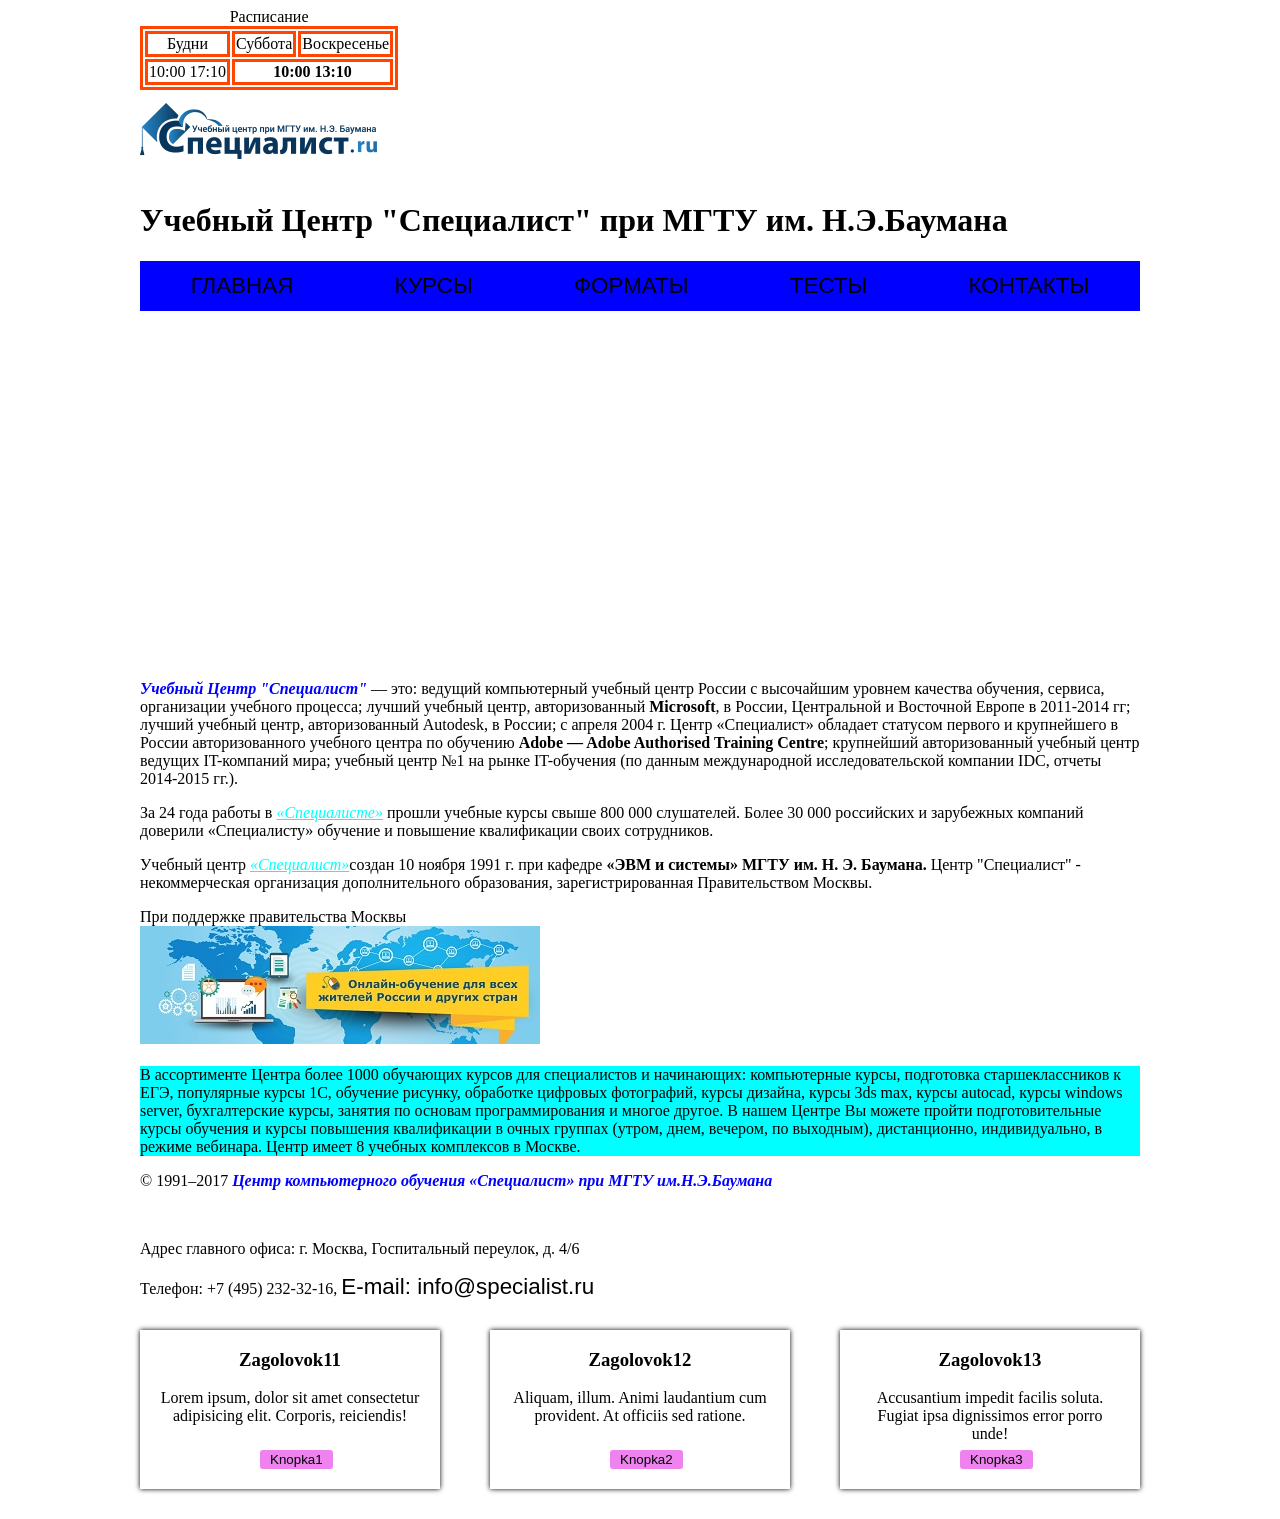
<file: index.html>
<!DOCTYPE html>
<html lang="ru">

<head>
    <meta charset="UTF-8">
    <meta http-equiv="X-UA-Compatible" content="IE=edge">
    <meta name="viewport" content="width=device-width, initial-scale=1.0">
    <meta name="author" content="Stanislav" />
    <meta name="generator" content="Wordpress" />
    <meta name="keywords" content="Lorem" />
    <meta name="description" content="opisaniy stranicy"/>
    <!-- <meta http-equiv="refresh" content="5; url=https://ya.ru"/> -->

    <title>Document</title>
    <link rel="stylesheet" href="css/mystyle.css" </head>
 
<body>
    <div class="wrapper">
        <header>
            <table>
                <caption> Расписание</caption>
                <tr>
                    <td> Будни</a></td>
                    <td> Суббота</td>
                    <td> Воскресенье</td>
                </tr>

                <tr>
                    <td> 10:00 17:10</td>
                    <th colspan="2"> 10:00 13:10 </th>
                    <!-- <td> Ячейка 2-3</td> -->
                </tr>

            </table>
            <figure>
                <a href="/">
                    <img src="/img/logo.gif" alt="Specialist">

                </a>

            </figure>
            <h1>Учебный Центр "Специалист" при МГТУ им. Н.Э.Баумана</h1>
            <nav>
                <ul>
                    <li><a href="/">Главная</a></li>
                    <li><a href="./pages/courses.html">Курсы</a></li>
                    <li><a href="./pages/formats.html">Форматы</a></li>
                    <li><a href="./pages/tests.html">Тесты</a></li>
                    <li><a href="./pages/contacts.html">Контакты</a></li>
                </ul>
            </nav>

            <br>
            <iframe width="560" height="315" src="https://www.youtube.com/embed/a8M5gsbj7Vs"
                title="YouTube video player" frameborder="0"
                allow="accelerometer; autoplay; clipboard-write; encrypted-media; gyroscope; picture-in-picture; web-share"
                allowfullscreen></iframe>
        </header>
        <div class="main">

            <p><strong class="kursiv"> Учебный Центр "Специалист"</strong> — это: ведущий компьютерный учебный центр
                России
                с высочайшим уровнем качества обучения, сервиса, организации учебного процесса; лучший учебный центр,
                авторизованный <strong>Microsoft</strong>, в России, Центральной и Восточной Европе в 2011-2014 гг;
                лучший
                учебный центр, авторизованный Autodesk, в России; с апреля 2004 г. Центр «Специалист» обладает статусом
                первого и крупнейшего в России авторизованного учебного центра по обучению <strong>Adobe — Adobe
                    Authorised
                    Training Centre</strong>; крупнейший авторизованный учебный центр ведущих IT-компаний мира; учебный
                центр №1 на рынке IT-обучения (по данным международной исследовательской компании IDC, отчеты 2014-2015
                гг.). </p>

            <p>За 24 года работы в <em class="podcher">«Специалисте»</em> прошли учебные курсы свыше 800 000 слушателей.
                Более 30 000 российских и зарубежных компаний доверили «Специалисту» обучение и повышение квалификации
                своих
                сотрудников.</p>

            <p>Учебный центр <em class="podcher">«Специалист»</em>создан 10 ноября 1991 г. при кафедре<strong> «ЭВМ и
                    системы» МГТУ им. Н. Э. Баумана.</strong> Центр "Специалист" - некоммерческая организация
                дополнительного образования, зарегистрированная Правительством Москвы.</p>

            <figure>
                <figcaption>При поддержке правительства Москвы</figcaption>
                <a href="https://www.specialist.ru">
                    <img src="/img/banner.jpg" alt="prav" title="prav">
                </a>

            </figure>

            <p id="back">В ассортименте Центра более 1000 обучающих курсов для специалистов и начинающих: компьютерные
                курсы, подготовка старшеклассников к ЕГЭ, популярные курсы 1С, обучение рисунку, обработке цифровых
                фотографий, курсы дизайна, курсы 3ds max, курсы autocad, курсы windows server, бухгалтерские курсы,
                занятия
                по основам программирования и многое другое. В нашем Центре Вы можете пройти подготовительные курсы
                обучения
                и курсы повышения квалификации в очных группах (утром, днем, вечером, по выходным), дистанционно,
                индивидуально, в режиме вебинара. Центр имеет 8 учебных комплексов в Москве.</p>
        </div>
        <footer>
            <p> &copy; 1991–2017 <em class="kursiv"><b>Центр компьютерного обучения «Специалист» при МГТУ
                        им.Н.Э.Баумана</b></em> </p><br>
            <p>Адрес главного офиса: г. Москва, Госпитальный переулок, д. 4/6</p>
            Телефон: +7 (495) 232-32-16, <a href="mailto:info@specialist.ru">E-mail: info@specialist.ru</a>
            <!-- .cols>.col$*3 -->
            <!-- .cols>col$*3>h3{Zagolovok1}+(p>lorem10)+button>{Knopka$}        <!-- <div class="cols"> -->
            <div class="cols">
                <div class="col">
                    <h3>Zagolovok11</h3>
                    <p>Lorem ipsum, dolor sit amet consectetur adipisicing elit. Corporis, reiciendis!</p>
                    <button>Knopka1</button>
                </div>
                <div class="col">
                    <h3>Zagolovok12</h3>
                    <p>Aliquam, illum. Animi laudantium cum provident. At officiis sed ratione.</p>
                    <button>Knopka2</button>
                </div>
                <div class="col">
                    <h3>Zagolovok13</h3>
                    <p>Accusantium impedit facilis soluta. Fugiat ipsa dignissimos error porro unde!</p>
                    <button>Knopka3</button>
                </div>
            </div>
        </footer>
    </div>
</body>

</html>
</file>
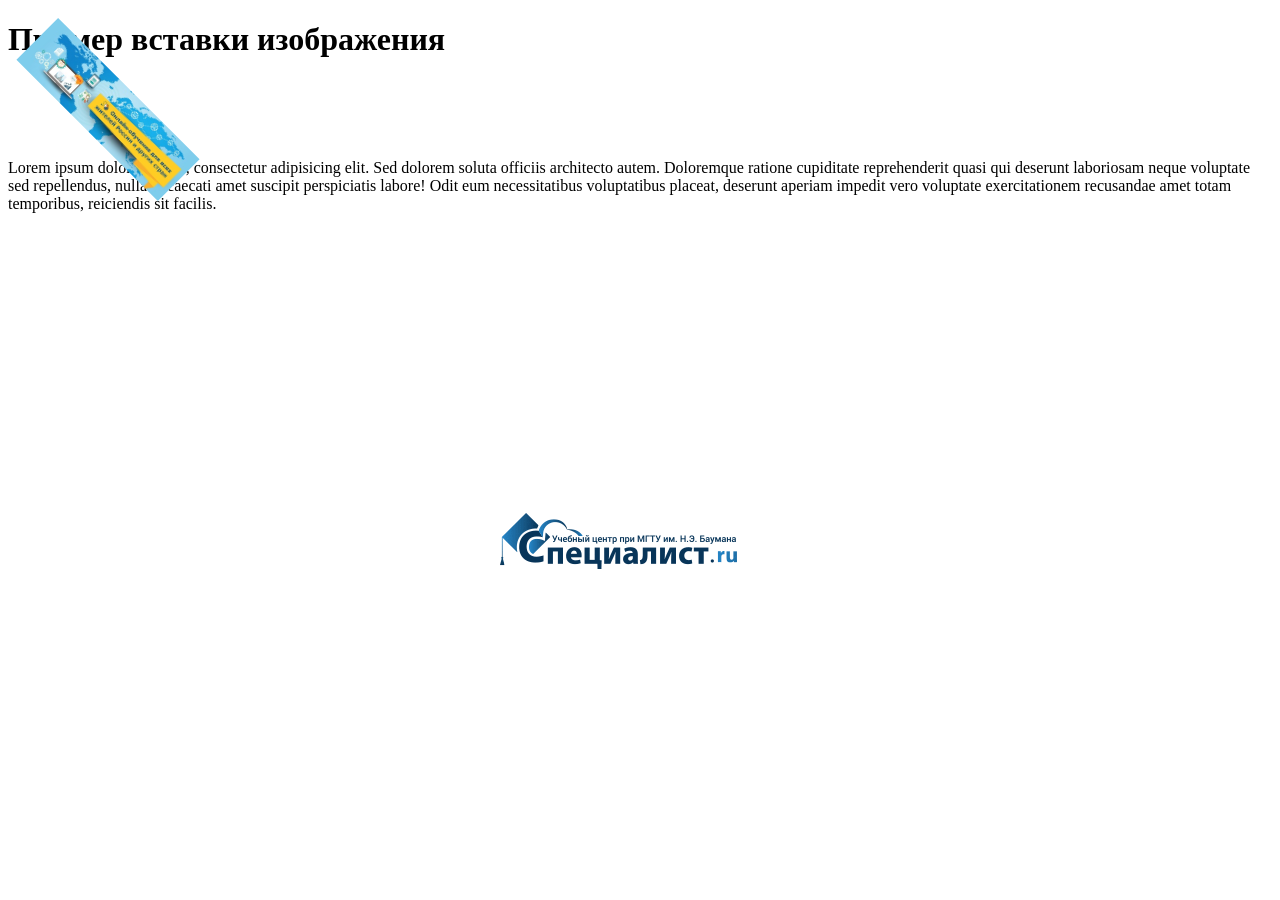
<file: example/module5/index.html>
<!DOCTYPE html>
<html lang="ru">
<head>
  <meta charset="UTF-8" />
  <title>Страница 1</title>
  <style>
  .pic{
    transform: rotate(45deg);
  }
  html{
    background-image: url(/img/logo.gif);
    background-repeat: no-repeat;
    background-position: 500px 500px;
  }
  </style>
</head>
<body>
  <h1 class="center">Пример вставки изображения</h1>
  <a href="http://ya.ru"> 
  <img src="/img/banner.jpg" alt="kortinka1" title="logo" width="200" class="pic">
</a>
  <p>Lorem ipsum dolor sit amet, consectetur adipisicing elit. Sed dolorem soluta officiis architecto  autem. Doloremque ratione cupiditate reprehenderit quasi qui deserunt laboriosam neque voluptate sed repellendus, nulla obcaecati amet suscipit perspiciatis labore! Odit eum necessitatibus voluptatibus placeat, deserunt aperiam impedit vero voluptate exercitationem recusandae amet totam temporibus, reiciendis sit facilis.</p>
  
  
</body>
</html>
</file>
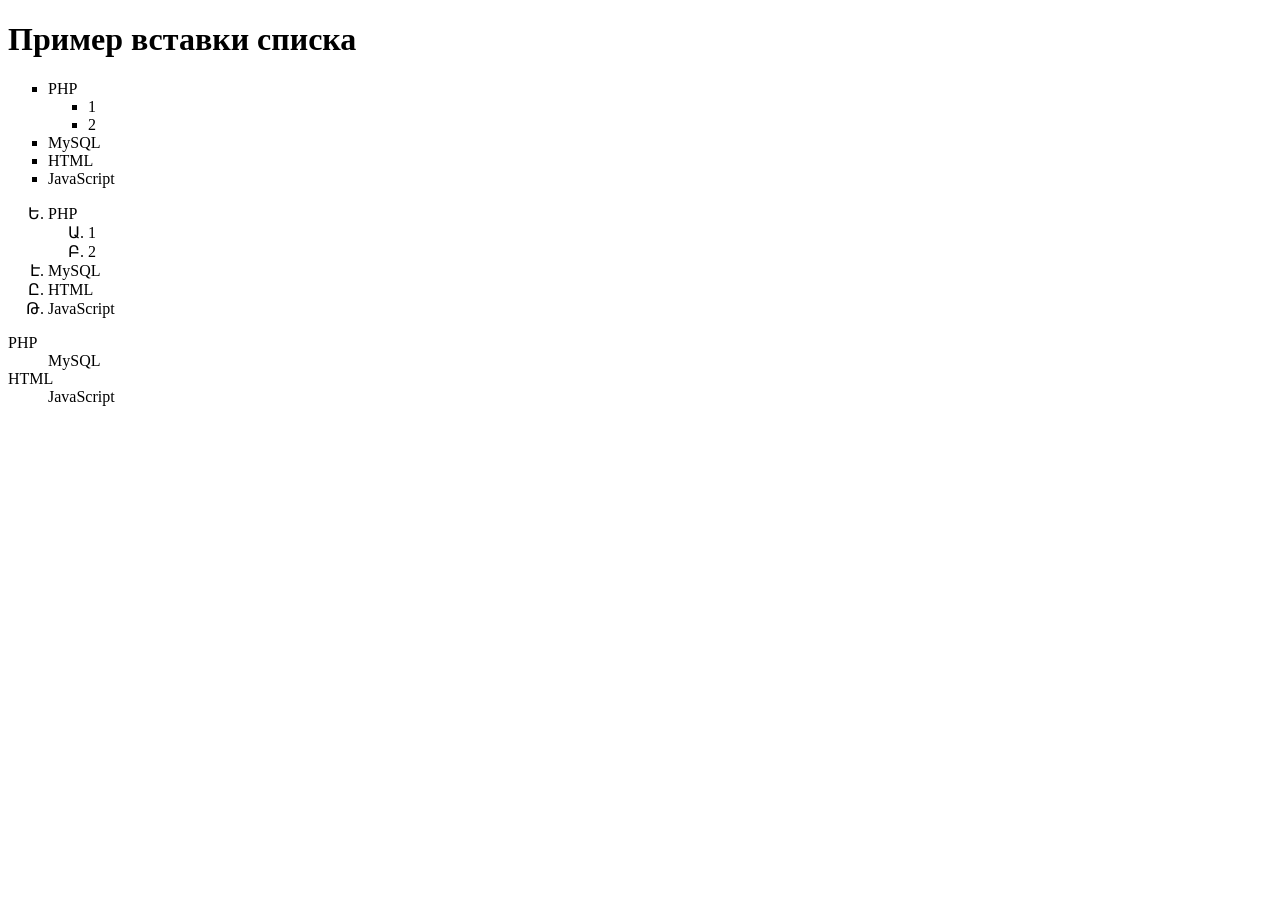
<file: example/module6/index.html>
<!DOCTYPE html>
<html lang="ru">

<head>
  <meta charset="UTF-8" />
  <title>Страница 1</title>
  <style>
ul{
  list-style-type: square;
  /* list-style-image: url("/img/logo.gif"); */
  /* list-style-type: decimal-leading-zero; */
}
ol{
  /* list-style-type: upper-roman;   */
  list-style-type: armenian;
}
  </style>
</head>

<body>
  <h1 class="center">Пример вставки списка</h1>
  <ul>
    <li>PHP
      <ul>
        <li>
          1
        </li>
        <li>
          2
        </li>
      </ul>
    </li>
    <li>MySQL</li>
    <li>HTML</li>
    <li>JavaScript</li>
  </ul>
  <ol start="5">
    <li>PHP
      <ol>
        <li>
          1
        </li>
        <li>
          2
        </li>
      </ol>
    </li>
    <li value="7">MySQL</li>
    <li>HTML</li>
    <li>JavaScript</li>
  </ol>

  <dl>
    <dt>PHP
    </dt>
    <dd>MySQL</dd>
    <dt>HTML</dt>
    <dd>JavaScript</dd>
  </dl>

</body>

</html>
</file>
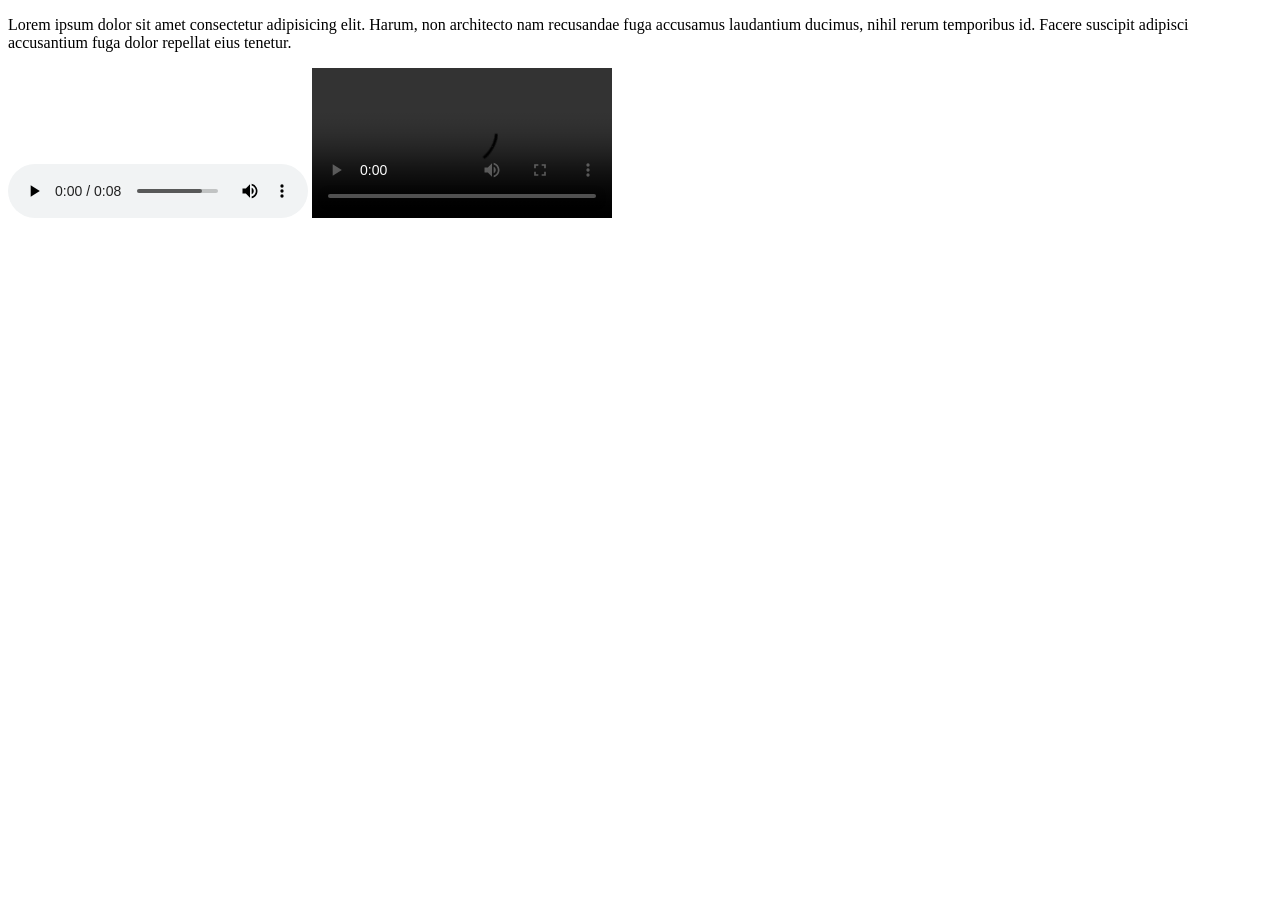
<file: cursor.html>
<!DOCTYPE html>
<html lang="en">
<head>
    <meta charset="UTF-8">
    <meta http-equiv="X-UA-Compatible" content="IE=edge">
    <meta name="viewport" content="width=, initial-scale=1.0">
    <title>Document</title>
    <style>
        p{
            cursor: crosshair;
        }
    </style>
</head>
<body>
    <p>Lorem ipsum dolor sit amet consectetur adipisicing elit. Harum, non architecto nam recusandae fuga accusamus laudantium ducimus, nihil rerum temporibus id. Facere suscipit adipisci accusantium fuga dolor repellat eius tenetur.</p>
    <audio src="1.wav" controls></audio>
    <video src="" controls></video>
</body>
</html>
</file>
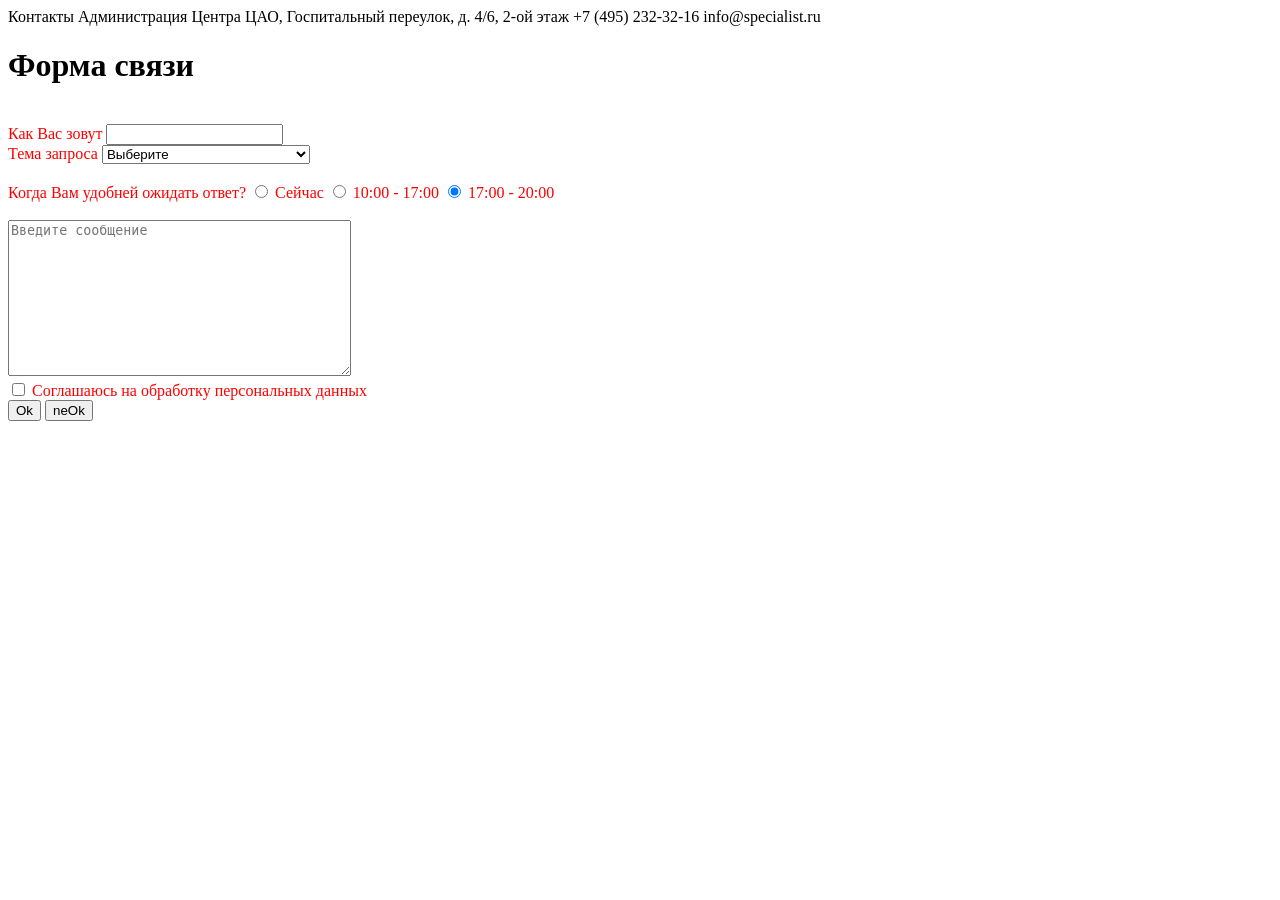
<file: pages/contacts.html>
<!DOCTYPE html>
<html lang="ru">

<head>
  <meta charset="UTF-8" />
  <title>Контакты</title>
  <style>
    form>div>label{
      color: red;
    }
  </style>
</head>

<body>
  Контакты

  Администрация Центра
  ЦАО, Госпитальный переулок, д. 4/6, 2-ой этаж
  +7 (495) 232-32-16
  info@specialist.ru
  <h1>
    Форма связи
  </h1>
  <br>
  <!-- начало формы -->
  <form method="get">
    <div class="row">
      <label>Как Вас зовут</label>
      <input type="text" name="firstname" required>
    </div>
    <!-- однострочное текстовое поле -->
<div class="row">
    <label>Тема запроса</label>
     <select name="thema_param">
      <option selected disabled>Выберите</option>
      <option value="1">Запись на курсы></option>
      <option value="2">Предложения по улучшению></option>
      <option value="3">Вопросы по оплате</option>
    </select>
</div>
    <br>
    <!-- элемент выбора select -->
    <div class="row">
    <label>Когда Вам удобней ожидать ответ?</label>
    <input type="radio" name="time_param" id="now">
    <label for="now">Сейчас</label>
    
    <input type="radio" name="time_param" id="now1">
    <label for="now1">10:00 - 17:00</label>
    <input type="radio" name="time_param" checked id="now2">
    <label for="now2">17:00 - 20:00</label>
    </div>
    <br>
    <!-- радио-кнопки -->
    <div class="row">
    <textarea name="otziv_param" rows="10" cols="40" placeholder="Введите сообщение" required></textarea><br>
  </div>
    <!-- многострочное текстовое поле -->
    <div class="row">
    <!-- элемент checkbox -->
    <input type="checkbox" name="sogl_param"><label> Соглашаюсь на обработку персональных данных</label>
  </div>
    <!-- кнопка Отправить -->
  <div class="row">
    <input type="submit" value="Ok">
    <!-- кнопка Очистить -->
    <input type="reset" value="neOk">
    <!-- завершение формы -->
  </div>
  </form>
</body>

</html>
</file>
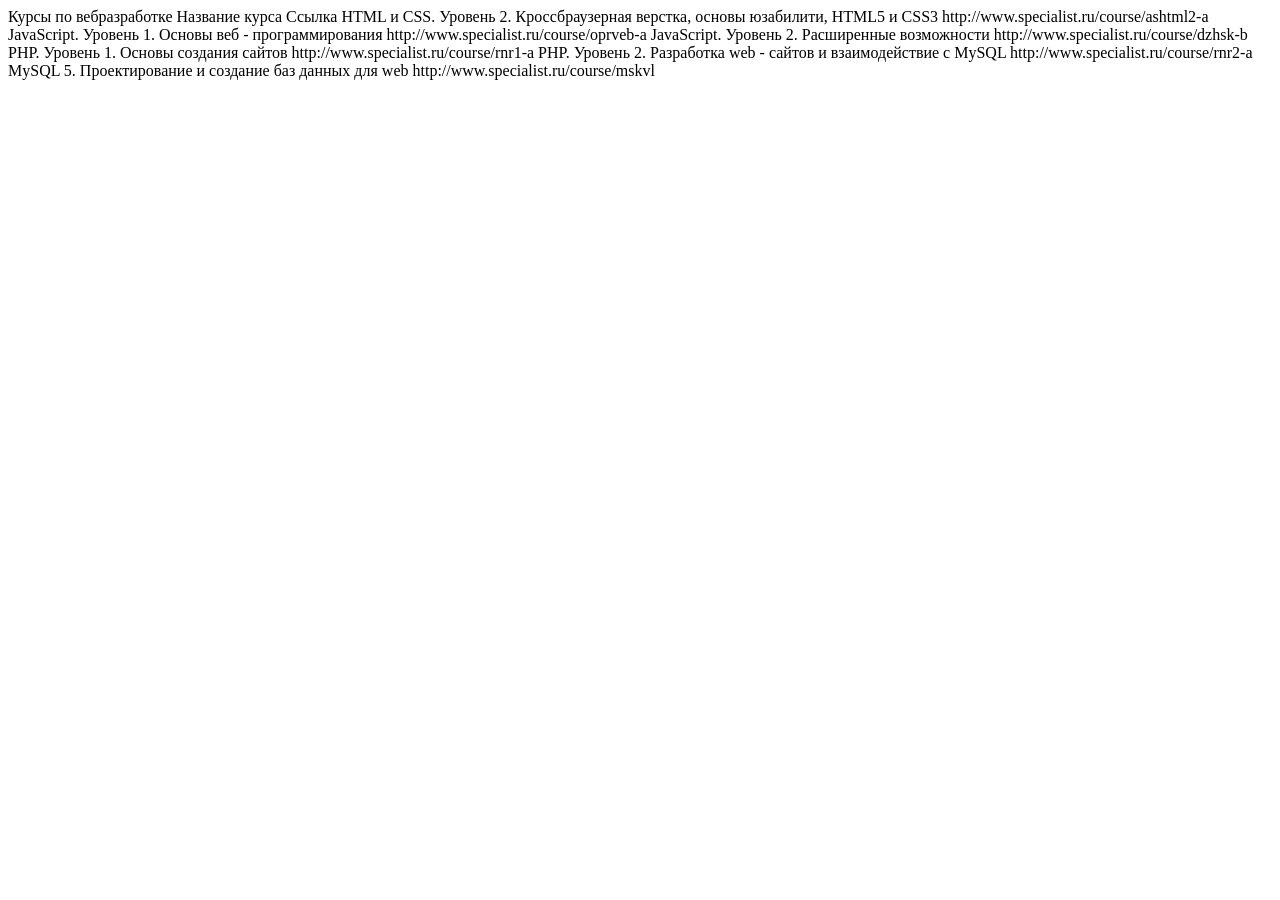
<file: pages/courses.html>
<!DOCTYPE html>
<html lang="ru">
<head>
  <meta charset="UTF-8" />
  <title>Курсы по вебразработке</title>
</head>
<body>
Курсы по вебразработке

Название курса
Ссылка

HTML и CSS. Уровень 2. Кроссбраузерная верстка, основы юзабилити, HTML5 и CSS3 http://www.specialist.ru/course/ashtml2-a


JavaScript. Уровень 1. Основы веб - программирования  http://www.specialist.ru/course/oprveb-a

JavaScript. Уровень 2. Расширенные возможности http://www.specialist.ru/course/dzhsk-b


PHP. Уровень 1. Основы создания сайтов http://www.specialist.ru/course/rnr1-a

PHP. Уровень 2. Разработка web - сайтов и взаимодействие с MySQL http://www.specialist.ru/course/rnr2-a

MySQL 5. Проектирование и создание баз данных для web http://www.specialist.ru/course/mskvl


</body>
</html>
</file>
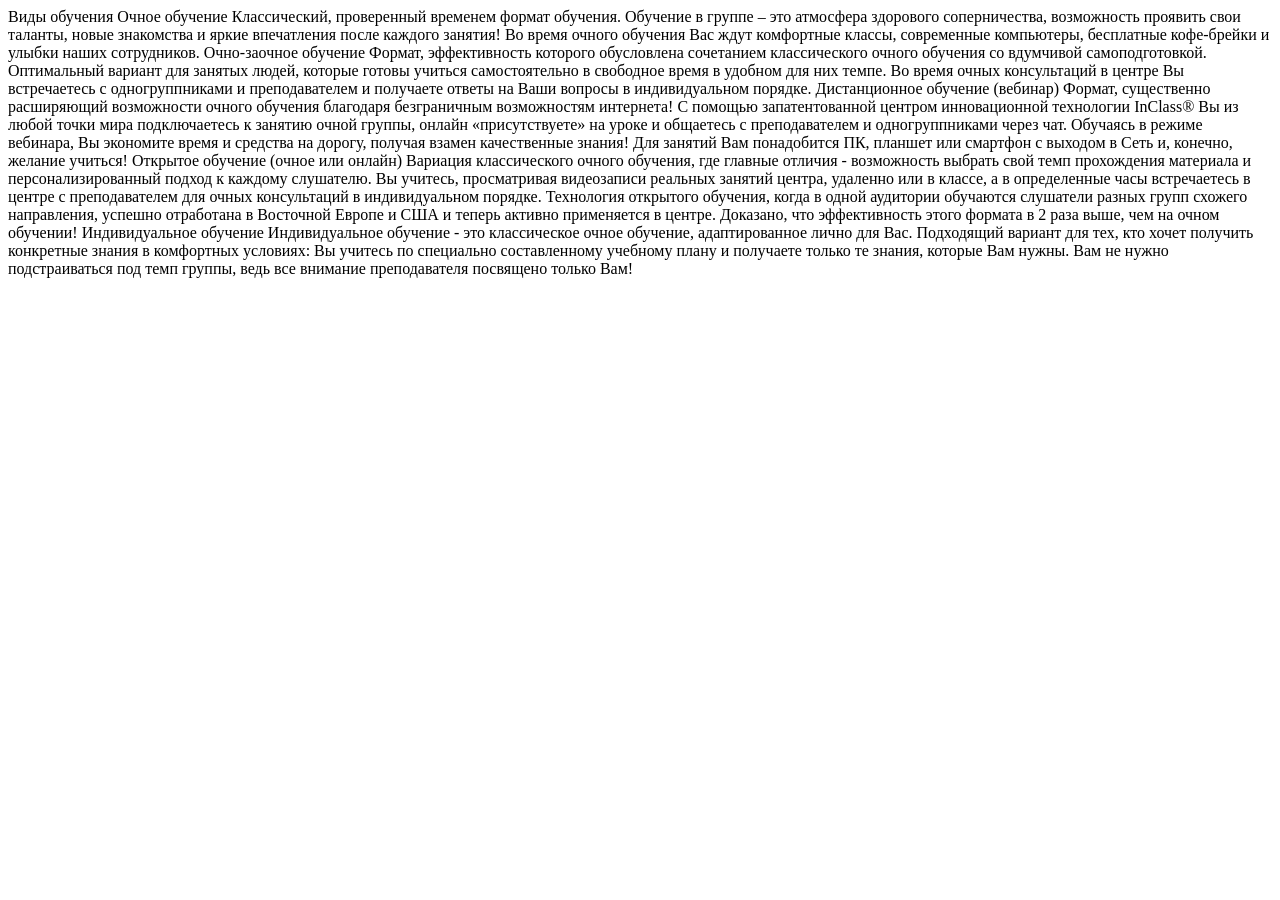
<file: pages/formats.html>
<!DOCTYPE html>
<html lang="ru">
<head>
  <meta charset="UTF-8" />
  <title>Виды обучения</title>
</head>
<body>
Виды обучения

Очное обучение

Классический, проверенный временем формат обучения. Обучение в группе – это атмосфера здорового соперничества, возможность проявить свои таланты, новые знакомства и яркие впечатления после каждого занятия! Во время очного обучения Вас ждут комфортные классы, современные компьютеры, бесплатные кофе-брейки и улыбки наших сотрудников. 

Очно-заочное обучение

Формат, эффективность которого обусловлена сочетанием классического очного обучения со вдумчивой самоподготовкой. Оптимальный вариант для занятых людей, которые готовы учиться самостоятельно в свободное время в удобном для них темпе. Во время очных консультаций в центре Вы встречаетесь с одногруппниками и преподавателем и получаете ответы на Ваши вопросы в индивидуальном порядке.


Дистанционное обучение (вебинар)

Формат, существенно расширяющий возможности очного обучения благодаря безграничным возможностям интернета! С помощью запатентованной центром инновационной технологии InClass® Вы из любой точки мира подключаетесь к занятию очной группы, онлайн «присутствуете» на уроке и общаетесь с преподавателем и одногруппниками через чат. Обучаясь в режиме вебинара, Вы экономите время и средства на дорогу, получая взамен качественные знания! Для занятий Вам понадобится ПК, планшет или смартфон с выходом в Сеть и, конечно, желание учиться!

Открытое обучение (очное или онлайн)

Вариация классического очного обучения, где главные отличия - возможность выбрать свой темп прохождения материала и персонализированный подход к каждому слушателю. Вы учитесь, просматривая видеозаписи реальных занятий центра, удаленно или в классе, а в определенные часы встречаетесь в центре с преподавателем для очных консультаций в индивидуальном порядке. Технология открытого обучения, когда в одной аудитории обучаются слушатели разных групп схожего направления, успешно отработана в Восточной Европе и США и теперь активно применяется в центре. Доказано, что эффективность этого формата в 2 раза выше, чем на очном обучении!

Индивидуальное обучение

Индивидуальное обучение - это классическое очное обучение, адаптированное лично для Вас. Подходящий вариант для тех, кто хочет получить конкретные знания в комфортных условиях: Вы учитесь по специально составленному учебному плану и получаете только те знания, которые Вам нужны. Вам не нужно подстраиваться под темп группы, ведь все внимание преподавателя посвящено только Вам!
</body>
</html>
</file>
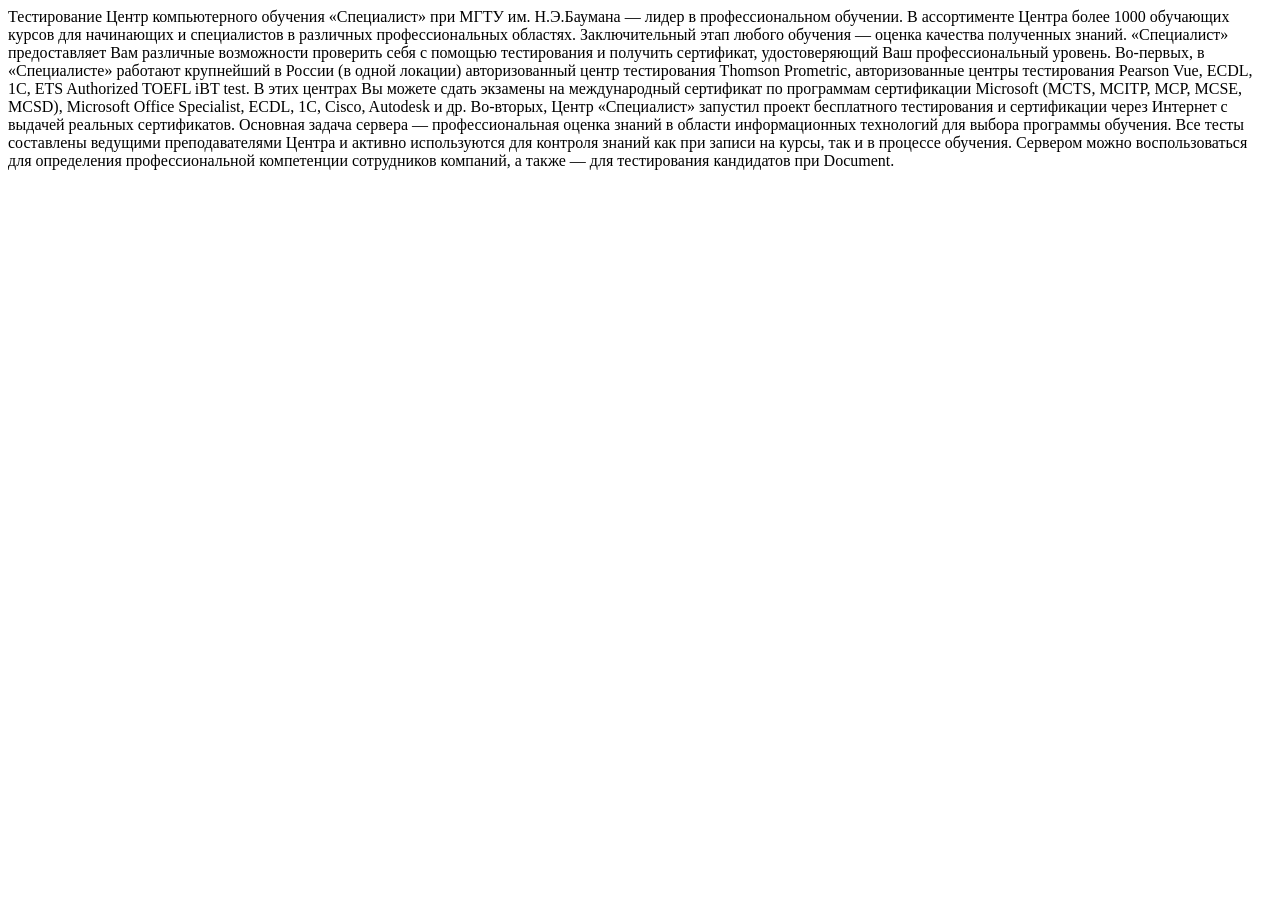
<file: pages/tests.html>
<!DOCTYPE html>
<html lang="ru">
<head>
  <meta charset="UTF-8" />
  <title>Тестирование</title>
</head>
<body>
Тестирование

Центр компьютерного обучения «Специалист» при МГТУ им. Н.Э.Баумана — лидер в профессиональном обучении. В ассортименте Центра более 1000 обучающих курсов для начинающих и специалистов в различных профессиональных областях. Заключительный этап любого обучения — оценка качества полученных знаний.

«Специалист» предоставляет Вам различные возможности проверить себя с помощью тестирования и получить сертификат, удостоверяющий Ваш профессиональный уровень.

Во-первых, в «Специалисте» работают крупнейший в России (в одной локации) авторизованный центр тестирования Thomson Prometric, авторизованные центры тестирования Pearson Vue, ECDL, 1С, ETS Authorized TOEFL iBT test. В этих центрах Вы можете сдать экзамены на международный сертификат по программам сертификации Microsoft (MCTS, MCITP, MCP, MCSE, MCSD), Microsoft Office Specialist, ECDL, 1C, Cisco, Autodesk и др.

Во-вторых, Центр «Специалист» запустил проект бесплатного тестирования и сертификации через Интернет с выдачей реальных сертификатов. Основная задача сервера — профессиональная оценка знаний в области информационных технологий для выбора программы обучения. Все тесты составлены ведущими преподавателями Центра и активно используются для контроля знаний как при записи на курсы, так и в процессе обучения. Сервером можно воспользоваться для определения профессиональной компетенции сотрудников компаний, а также — для тестирования кандидатов при Document.  
</body>
</html>
</file>
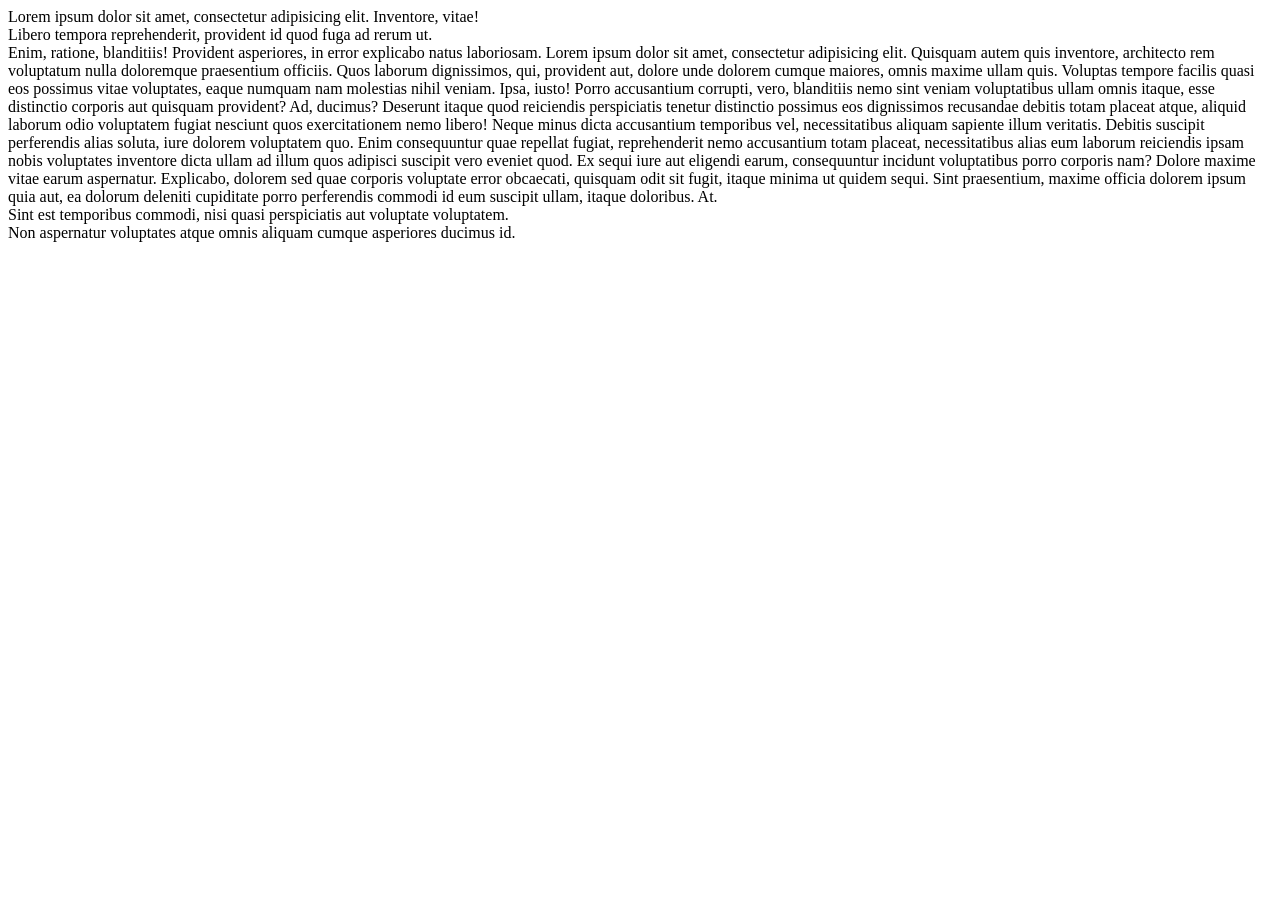
<file: example/module10/maket.html>
<!DOCTYPE html>
<html lang="ru">
<head>
  <meta charset="UTF-8" />
  <title>Макетирование страницы</title>
  <style>
  
  </style>
</head>
<body>

<!--<div class="container">-->

	<div>Lorem ipsum dolor sit amet, consectetur adipisicing elit. Inventore, vitae!</div>
	
	<div>Libero tempora reprehenderit, provident id quod fuga ad rerum ut.</div>
	
	<div>Enim, ratione, blanditiis! Provident asperiores, in error explicabo natus laboriosam. Lorem ipsum dolor sit amet, consectetur adipisicing elit. Quisquam autem quis inventore, architecto rem voluptatum nulla doloremque praesentium officiis. Quos laborum dignissimos, qui, provident aut, dolore unde dolorem cumque maiores, omnis maxime ullam quis. Voluptas tempore facilis quasi eos possimus vitae voluptates, eaque numquam nam molestias nihil veniam. Ipsa, iusto! Porro accusantium corrupti, vero, blanditiis nemo sint veniam voluptatibus ullam omnis itaque, esse distinctio corporis aut quisquam provident? Ad, ducimus? Deserunt itaque quod reiciendis perspiciatis tenetur distinctio possimus eos dignissimos recusandae debitis totam placeat atque, aliquid laborum odio voluptatem fugiat nesciunt quos exercitationem nemo libero! Neque minus dicta accusantium temporibus vel, necessitatibus aliquam sapiente illum veritatis. Debitis suscipit perferendis alias soluta, iure dolorem voluptatem quo. Enim consequuntur quae repellat fugiat, reprehenderit nemo accusantium totam placeat, necessitatibus alias eum laborum reiciendis ipsam nobis voluptates inventore dicta ullam ad illum quos adipisci suscipit vero eveniet quod. Ex sequi iure aut eligendi earum, consequuntur incidunt voluptatibus porro corporis nam? Dolore maxime vitae earum aspernatur. Explicabo, dolorem sed quae corporis voluptate error obcaecati, quisquam odit sit fugit, itaque minima ut quidem sequi. Sint praesentium, maxime officia dolorem ipsum quia aut, ea dolorum deleniti cupiditate porro perferendis commodi id eum suscipit ullam, itaque doloribus. At.</div>
	
	<div>Sint est temporibus commodi, nisi quasi perspiciatis aut voluptate voluptatem.</div>
	
	<div>Non aspernatur voluptates atque omnis aliquam cumque asperiores ducimus id.</div>
	
<!--</div>-->

</body>
</html>
</file>
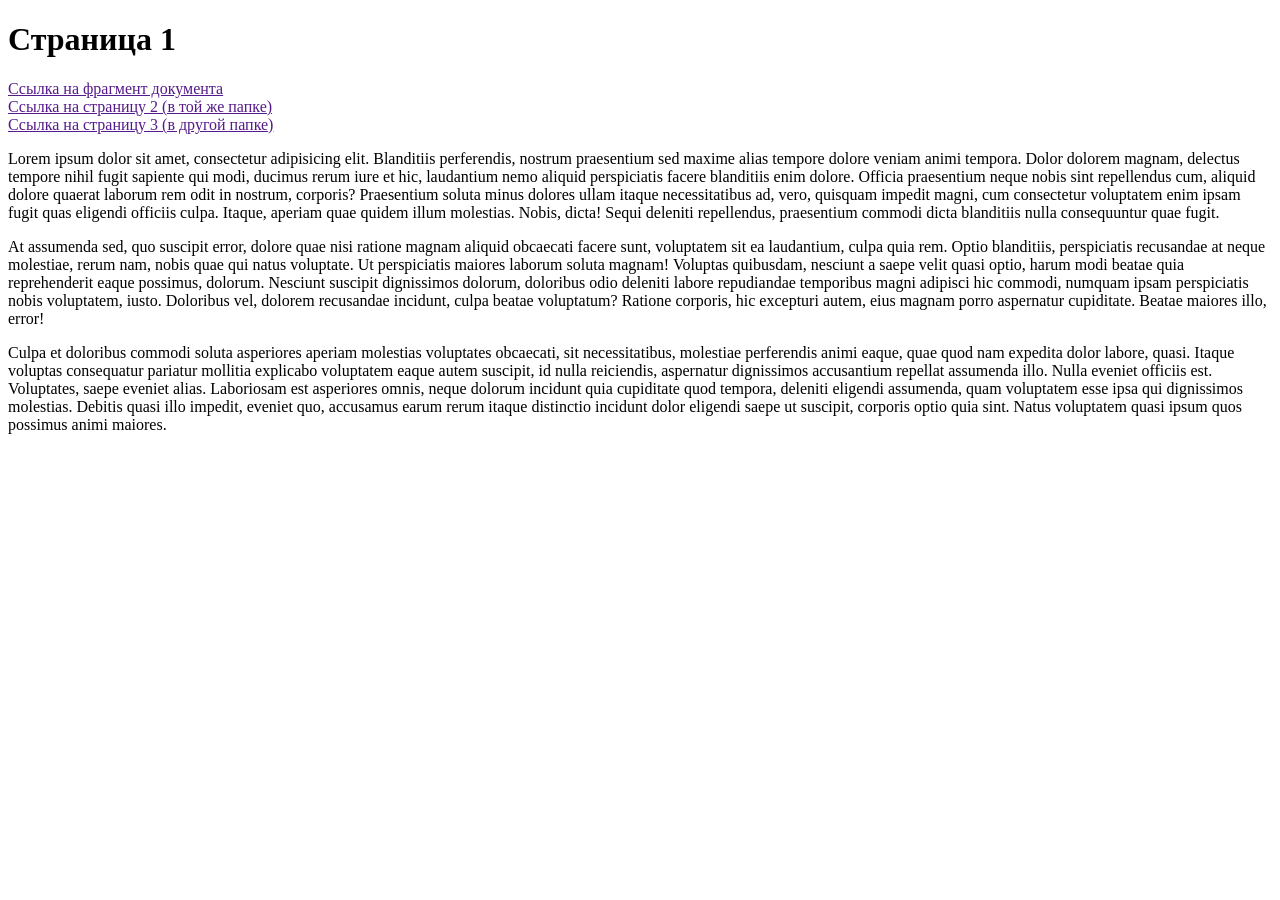
<file: example/module3/page1.html>
<!DOCTYPE html>
<html lang="ru">
<head>
  <meta charset="UTF-8" />
  <title>Страница 1</title>
</head>
<body>
  <h1>Страница 1</h1>
  <a href="">Ссылка на фрагмент документа</a><br>
  <a href="">Ссылка на страницу 2 (в той же папке)</a><br>
  <a href="">Ссылка на страницу 3 (в другой папке)</a><br>
  <p>Lorem ipsum dolor sit amet, consectetur adipisicing elit. Blanditiis perferendis, nostrum praesentium sed maxime alias tempore dolore veniam animi tempora. Dolor dolorem magnam, delectus tempore nihil fugit sapiente qui modi, ducimus rerum iure et hic, laudantium nemo aliquid perspiciatis facere blanditiis enim dolore. Officia praesentium neque nobis sint repellendus cum, aliquid dolore quaerat laborum rem odit in nostrum, corporis? Praesentium soluta minus dolores ullam itaque necessitatibus ad, vero, quisquam impedit magni, cum consectetur voluptatem enim ipsam fugit quas eligendi officiis culpa. Itaque, aperiam quae quidem illum molestias. Nobis, dicta! Sequi deleniti repellendus, praesentium commodi dicta blanditiis nulla consequuntur quae fugit.</p>
  <p>At assumenda sed, quo suscipit error, dolore quae nisi ratione magnam aliquid obcaecati facere sunt, voluptatem sit ea laudantium, culpa quia rem. Optio blanditiis, perspiciatis recusandae at neque molestiae, rerum nam, nobis quae qui natus voluptate. Ut perspiciatis maiores laborum soluta magnam! Voluptas quibusdam, nesciunt a saepe velit quasi optio, harum modi beatae quia reprehenderit eaque possimus, dolorum. Nesciunt suscipit dignissimos dolorum, doloribus odio deleniti labore repudiandae temporibus magni adipisci hic commodi, numquam ipsam perspiciatis nobis voluptatem, iusto. Doloribus vel, dolorem recusandae incidunt, culpa beatae voluptatum? Ratione corporis, hic excepturi autem, eius magnam porro aspernatur cupiditate. Beatae maiores illo, error!</p>
  <p>Culpa et doloribus commodi soluta asperiores aperiam molestias voluptates obcaecati, sit necessitatibus, molestiae perferendis animi eaque, quae quod nam expedita dolor labore, quasi. Itaque voluptas consequatur pariatur mollitia explicabo voluptatem eaque autem suscipit, id nulla reiciendis, aspernatur dignissimos accusantium repellat assumenda illo. Nulla eveniet officiis est. Voluptates, saepe eveniet alias. Laboriosam est asperiores omnis, neque dolorum incidunt quia cupiditate quod tempora, deleniti eligendi assumenda, quam voluptatem esse ipsa qui dignissimos molestias. Debitis quasi illo impedit, eveniet quo, accusamus earum rerum itaque distinctio incidunt dolor eligendi saepe ut suscipit, corporis optio quia sint. Natus voluptatem quasi ipsum quos possimus animi maiores.</p>
</body>
</html>
</file>
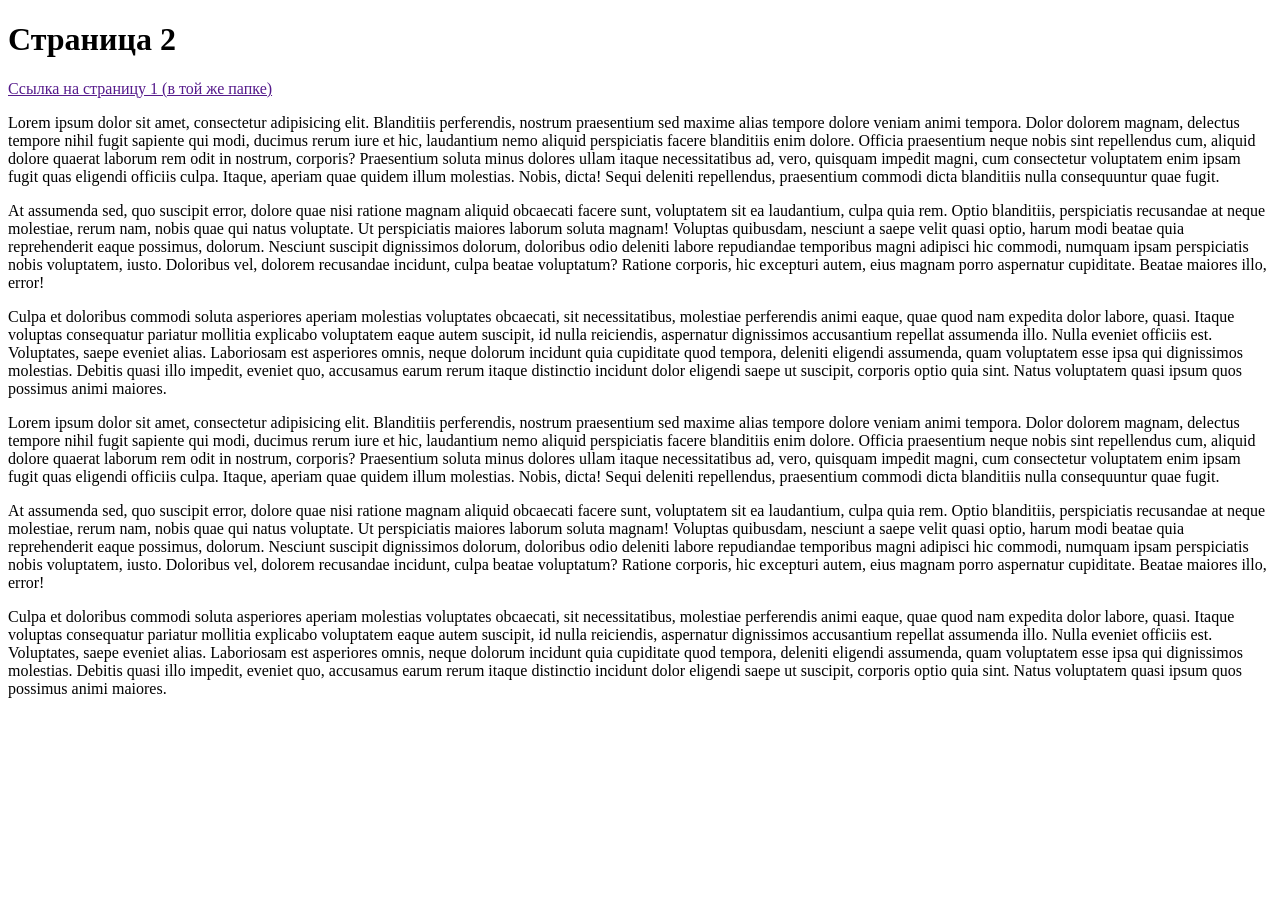
<file: example/module3/page2.html>
<!DOCTYPE html>
<html lang="ru">
<head>
  <meta charset="UTF-8" />
  <title>Страница 2</title>
</head>
<body>
  <h1>Страница 2</h1>
  <a href="">Ссылка на страницу 1 (в той же папке)</a><br>
  <p>Lorem ipsum dolor sit amet, consectetur adipisicing elit. Blanditiis perferendis, nostrum praesentium sed maxime alias tempore dolore veniam animi tempora. Dolor dolorem magnam, delectus tempore nihil fugit sapiente qui modi, ducimus rerum iure et hic, laudantium nemo aliquid perspiciatis facere blanditiis enim dolore. Officia praesentium neque nobis sint repellendus cum, aliquid dolore quaerat laborum rem odit in nostrum, corporis? Praesentium soluta minus dolores ullam itaque necessitatibus ad, vero, quisquam impedit magni, cum consectetur voluptatem enim ipsam fugit quas eligendi officiis culpa. Itaque, aperiam quae quidem illum molestias. Nobis, dicta! Sequi deleniti repellendus, praesentium commodi dicta blanditiis nulla consequuntur quae fugit.</p>
  <p>At assumenda sed, quo suscipit error, dolore quae nisi ratione magnam aliquid obcaecati facere sunt, voluptatem sit ea laudantium, culpa quia rem. Optio blanditiis, perspiciatis recusandae at neque molestiae, rerum nam, nobis quae qui natus voluptate. Ut perspiciatis maiores laborum soluta magnam! Voluptas quibusdam, nesciunt a saepe velit quasi optio, harum modi beatae quia reprehenderit eaque possimus, dolorum. Nesciunt suscipit dignissimos dolorum, doloribus odio deleniti labore repudiandae temporibus magni adipisci hic commodi, numquam ipsam perspiciatis nobis voluptatem, iusto. Doloribus vel, dolorem recusandae incidunt, culpa beatae voluptatum? Ratione corporis, hic excepturi autem, eius magnam porro aspernatur cupiditate. Beatae maiores illo, error!</p>
  <p>Culpa et doloribus commodi soluta asperiores aperiam molestias voluptates obcaecati, sit necessitatibus, molestiae perferendis animi eaque, quae quod nam expedita dolor labore, quasi. Itaque voluptas consequatur pariatur mollitia explicabo voluptatem eaque autem suscipit, id nulla reiciendis, aspernatur dignissimos accusantium repellat assumenda illo. Nulla eveniet officiis est. Voluptates, saepe eveniet alias. Laboriosam est asperiores omnis, neque dolorum incidunt quia cupiditate quod tempora, deleniti eligendi assumenda, quam voluptatem esse ipsa qui dignissimos molestias. Debitis quasi illo impedit, eveniet quo, accusamus earum rerum itaque distinctio incidunt dolor eligendi saepe ut suscipit, corporis optio quia sint. Natus voluptatem quasi ipsum quos possimus animi maiores.</p>
  <p>Lorem ipsum dolor sit amet, consectetur adipisicing elit. Blanditiis perferendis, nostrum praesentium sed maxime alias tempore dolore veniam animi tempora. Dolor dolorem magnam, delectus tempore nihil fugit sapiente qui modi, ducimus rerum iure et hic, laudantium nemo aliquid perspiciatis facere blanditiis enim dolore. Officia praesentium neque nobis sint repellendus cum, aliquid dolore quaerat laborum rem odit in nostrum, corporis? Praesentium soluta minus dolores ullam itaque necessitatibus ad, vero, quisquam impedit magni, cum consectetur voluptatem enim ipsam fugit quas eligendi officiis culpa. Itaque, aperiam quae quidem illum molestias. Nobis, dicta! Sequi deleniti repellendus, praesentium commodi dicta blanditiis nulla consequuntur quae fugit.</p>
  <p id="some">At assumenda sed, quo suscipit error, dolore quae nisi ratione magnam aliquid obcaecati facere sunt, voluptatem sit ea laudantium, culpa quia rem. Optio blanditiis, perspiciatis recusandae at neque molestiae, rerum nam, nobis quae qui natus voluptate. Ut perspiciatis maiores laborum soluta magnam! Voluptas quibusdam, nesciunt a saepe velit quasi optio, harum modi beatae quia reprehenderit eaque possimus, dolorum. Nesciunt suscipit dignissimos dolorum, doloribus odio deleniti labore repudiandae temporibus magni adipisci hic commodi, numquam ipsam perspiciatis nobis voluptatem, iusto. Doloribus vel, dolorem recusandae incidunt, culpa beatae voluptatum? Ratione corporis, hic excepturi autem, eius magnam porro aspernatur cupiditate. Beatae maiores illo, error!</p>
  <p>Culpa et doloribus commodi soluta asperiores aperiam molestias voluptates obcaecati, sit necessitatibus, molestiae perferendis animi eaque, quae quod nam expedita dolor labore, quasi. Itaque voluptas consequatur pariatur mollitia explicabo voluptatem eaque autem suscipit, id nulla reiciendis, aspernatur dignissimos accusantium repellat assumenda illo. Nulla eveniet officiis est. Voluptates, saepe eveniet alias. Laboriosam est asperiores omnis, neque dolorum incidunt quia cupiditate quod tempora, deleniti eligendi assumenda, quam voluptatem esse ipsa qui dignissimos molestias. Debitis quasi illo impedit, eveniet quo, accusamus earum rerum itaque distinctio incidunt dolor eligendi saepe ut suscipit, corporis optio quia sint. Natus voluptatem quasi ipsum quos possimus animi maiores.</p>
</body>
</html>
</file>
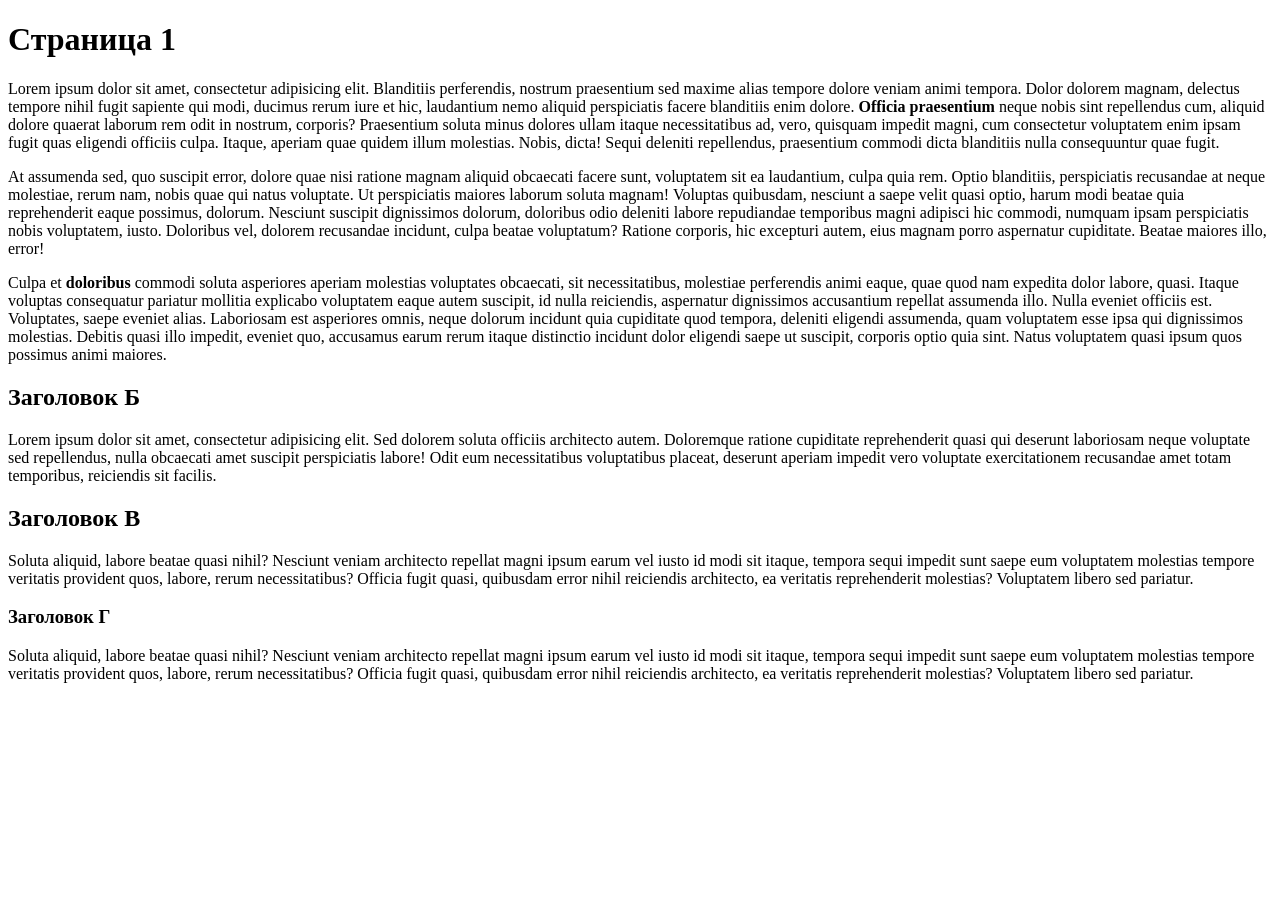
<file: example/module4/css-first.html>
<!DOCTYPE html>
<html lang="ru">
<head>
  <meta charset="UTF-8" />
  <title>Страница 1</title>
   <link rel="stylesheet" href="" />
  <style>
  
  </style>
</head>
<body>
  <h1 class="center">Страница 1</h1>
  <p style="">Lorem ipsum dolor sit amet, consectetur adipisicing elit. Blanditiis perferendis, nostrum praesentium sed maxime alias tempore dolore veniam animi tempora. Dolor dolorem magnam, delectus tempore nihil fugit sapiente qui modi, ducimus rerum iure et hic, laudantium nemo aliquid perspiciatis facere blanditiis enim dolore. <strong>Officia praesentium</strong> neque nobis sint repellendus cum, aliquid dolore quaerat laborum rem odit in nostrum, corporis? Praesentium soluta minus dolores ullam itaque necessitatibus ad, vero, quisquam impedit magni, cum consectetur voluptatem enim ipsam fugit quas eligendi officiis culpa. Itaque, aperiam quae quidem illum molestias. Nobis, dicta! Sequi deleniti repellendus, praesentium commodi dicta blanditiis nulla consequuntur quae fugit.</p>
  <p>At assumenda sed, quo suscipit error, dolore quae nisi ratione magnam aliquid obcaecati facere sunt, voluptatem sit ea laudantium, culpa quia rem. Optio blanditiis, perspiciatis recusandae at neque molestiae, rerum nam, nobis quae qui natus voluptate. Ut perspiciatis maiores laborum soluta magnam! Voluptas quibusdam, nesciunt a saepe velit quasi optio, harum modi beatae quia reprehenderit eaque possimus, dolorum. Nesciunt suscipit dignissimos dolorum, doloribus odio deleniti labore repudiandae temporibus magni adipisci hic commodi, numquam ipsam perspiciatis nobis voluptatem, iusto. Doloribus vel, dolorem recusandae incidunt, culpa beatae voluptatum? Ratione corporis, hic excepturi autem, eius magnam porro aspernatur cupiditate. Beatae maiores illo, error!</p>
  <p>Culpa et <strong>doloribus</strong> commodi soluta asperiores aperiam molestias voluptates obcaecati, sit necessitatibus, molestiae perferendis animi eaque, quae quod nam expedita dolor labore, quasi. Itaque voluptas consequatur pariatur mollitia explicabo voluptatem eaque autem suscipit, id nulla reiciendis, aspernatur dignissimos accusantium repellat assumenda illo. Nulla eveniet officiis est. Voluptates, saepe eveniet alias. Laboriosam est asperiores omnis, neque dolorum incidunt quia cupiditate quod tempora, deleniti eligendi assumenda, quam voluptatem esse ipsa qui dignissimos molestias. Debitis quasi illo impedit, eveniet quo, accusamus earum rerum itaque distinctio incidunt dolor eligendi saepe ut suscipit, corporis optio quia sint. Natus voluptatem quasi ipsum quos possimus animi maiores.</p>
  
  <div>
  <h2 id="some">Заголовок Б</h2>
  <p>Lorem ipsum dolor sit amet, consectetur adipisicing elit. Sed dolorem soluta officiis architecto autem. Doloremque ratione cupiditate reprehenderit quasi qui deserunt laboriosam neque voluptate sed repellendus, nulla obcaecati amet suscipit perspiciatis labore! Odit eum necessitatibus voluptatibus placeat, deserunt aperiam impedit vero voluptate exercitationem recusandae amet totam temporibus, reiciendis sit facilis.</p>
  <h2 class="center">Заголовок В</h2>
  <p>Soluta aliquid, labore beatae quasi nihil? Nesciunt veniam architecto repellat magni ipsum earum vel iusto id modi sit itaque, tempora sequi impedit sunt saepe eum voluptatem molestias tempore veritatis provident quos, labore, rerum necessitatibus? Officia fugit quasi, quibusdam error nihil reiciendis architecto, ea veritatis reprehenderit molestias? Voluptatem libero sed pariatur.</p>
  <h3>Заголовок Г</h3>
  <p>Soluta aliquid, labore beatae quasi nihil? Nesciunt veniam architecto repellat magni ipsum earum vel iusto id modi sit itaque, tempora sequi impedit sunt saepe eum voluptatem molestias tempore veritatis provident quos, labore, rerum necessitatibus? Officia fugit quasi, quibusdam error nihil reiciendis architecto, ea veritatis reprehenderit molestias? Voluptatem libero sed pariatur.</p>
  </div>
</body>
</html>
</file>
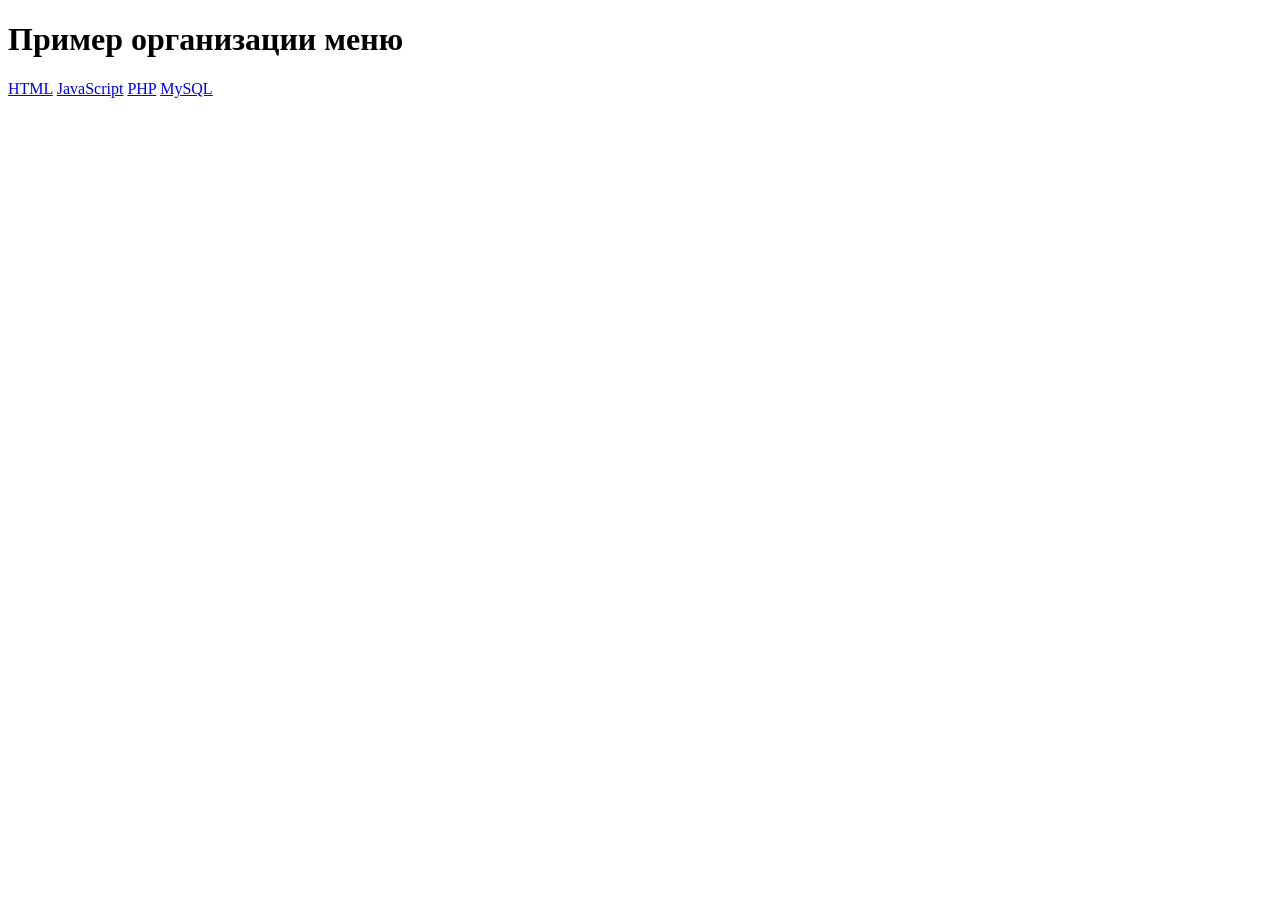
<file: example/module6/menu.html>
<!DOCTYPE html>
<html lang="ru">
<head>
  <meta charset="UTF-8" />
  <title>Пример организации меню</title>
  <style>
  
  </style>
</head>
<body>
  <h1>Пример организации меню</h1>
  
  <a href="#">HTML</a>
  <a href="#">JavaScript</a>
  <a href="#">PHP</a>
  <a href="#">MySQL</a>
  
  
</body>
</html>
</file>
<file: css/mystyle.css>
nav {
    list-style-type: none;
    background-color: blue;
    color: white;
}

ul {
    list-style-type: none;
    padding: 0;
    display: flex;
    text-transform: uppercase;
    justify-content: space-around;
}

nav a {
    text-transform: uppercase;
    display: inline-block;
    line-height: 50px;
    width: 100%;
    text-align: center;
}

nav a:hover {
    /* background: #a1d3f3; */
    background: #a1d3f3;

}

a {
    color: black;
    text-decoration: none;
    font-size: 1.4rem;
    font-family: Arial, Helvetica, sans-serif;
}

h1 {
    font-size: 1.2 rem;
}

.kursiv {
    color: blue;
    font-style: italic;
}

.podcher {
    color: aqua;
    text-decoration: underline;
}

#back {
    background-color: aqua;
}

figure {
    margin: 0;
}

/* nav ul {
    margin: 0;
} */
table,
td,
th {
    /* table{ */
    /* border-collapse: collapse; */
    border: 3px solid orangered;
}

td {
    text-align: center;
    padding-top
}

iframe {
    border: 30;
}

.wrapper {
    width: 1000px;
    margin: auto;
}

#all {
    border: 5px;
    background: yellow;
    display: flex;
}

.a {
    background: red;
}

.b {
    background: green;
}

.cols {
    margin: 30px 0;
    display: flex;
    justify-content: space-between;
}

.col {
    box-shadow: 0 0 5px black;
    width: 30%;
    text-align: center;
    padding-bottom: 30px;
    position: relative;
}

.col button {
    background: violet;
    border: 0;
    border-radius: 3px;
    padding: 2px 10px;
    position: absolute;
    left: 40%;
    bottom: 20px;
    margin: auto;
}

.col button:hover {
    background: #a1d3f3;
    cursor: pointer;
}

.col button:active {
    background: red;
}

.col h3,
.col p {
    padding: 0 20px;
}

@media print {
    * {
        color: black !important;
    }

    h1 {
        text-align: right;
        font-size: 25px;
        position: absolute;
        top: 1%;
        right: 0%;
    }

    iframe,
    table,
    .cols {
        display: none;
    }

    nav ul {
        display: block;
    }

    p {
        font-size: 20px;
        color: black !important;
    }

    figure {
        position: relative;
    }

    body::after {
        content: "ZASHISHENO!!!!";
        width: 300px;
        height: 50px;
        font-size: 40px;
        color: blue;
        border: 4px solid blue;
        transform: rotate(23deg);
        text-align: center;
        position: absolute;
        left: 50%;
    }

    a[href^="mailto"] {
        background: black !important;
        /* text-decoration: none; */
    }
}

@media screen and (max-width: 500px) {
    body {
        background-color: rgb(201, 223, 201);
    }

    .wrapper {
        width: 400px;
    }

    header {
        text-align: center;
    }

    iframe,
    table,
    im,
    .cols {
        display: none;
    }

    p {
        font-size: 1.6em;
    }
nav {
    list-style-type: none;
    background-color: blue;
    color: white;
}

ul {
    list-style-type: none;
    padding: 0;
    display: flex;
    text-transform: uppercase;
    justify-content: space-around;
}

nav a {
    text-transform: uppercase;
    display: inline-block;
    line-height: 50px;
    width: 100%;
    text-align: center;
}

nav a:hover {
    /* background: #a1d3f3; */
    background: #a1d3f3;

}

a {
    color: black;
    text-decoration: none;
    font-size: 1.4rem;
    font-family: Arial, Helvetica, sans-serif;
}

h1 {
    font-size: 1.2 rem;
}

.kursiv {
    color: blue;
    font-style: italic;
}

.podcher {
    color: aqua;
    text-decoration: underline;
}

#back {
    background-color: aqua;
}

figure {
    margin: 0;
}

/* nav ul {
    margin: 0;
} */
table,
td,
th {
    /* table{ */
    /* border-collapse: collapse; */
    border: 3px solid orangered;
}

td {
    text-align: center;
    padding-top
}

iframe {
    border: 30;
}

.wrapper {
    width: 1000px;
    margin: auto;
}

#all {
    border: 5px;
    background: yellow;
    display: flex;
}

.a {
    background: red;
}

.b {
    background: green;
}

.cols {
    margin: 30px 0;
    display: flex;
    justify-content: space-between;
}

.col {
    box-shadow: 0 0 5px black;
    width: 30%;
    text-align: center;
    padding-bottom: 30px;
    position: relative;
}

.col button {
    background: violet;
    border: 0;
    border-radius: 3px;
    padding: 2px 10px;
    position: absolute;
    left: 40%;
    bottom: 20px;
    margin: auto;
}

.col button:hover {
    background: #a1d3f3;
    cursor: pointer;
}

.col button:active {
    background: red;
}

.col h3,
.col p {
    padding: 0 20px;
}

@media print {
    * {
        color: black !important;
    }

    h1 {
        text-align: right;
        font-size: 25px;
        position: absolute;
        top: 1%;
        right: 0%;
    }

    iframe,
    table,
    .cols {
        display: none;
    }

    nav ul {
        display: block;
    }

    p {
        font-size: 20px;
        color: black !important;
    }

    figure {
        position: relative;
    }

    body::after {
        content: "ZASHISHENO!!!!";
        width: 300px;
        height: 50px;
        font-size: 40px;
        color: blue;
        border: 4px solid blue;
        transform: rotate(23deg);
        text-align: center;
        position: absolute;
        left: 50%;
    }

    a[href^="mailto"] {
        background: black !important;
        /* text-decoration: none; */
    }
}

@media screen and (max-width: 500px) {
    body {
        background-color: rgb(201, 223, 201);
    }

    .wrapper {
        width: 400px;
    }

    header {
        text-align: center;
    }

    iframe,
    table,
    im,
     {
        display: none;
    }
    .cols{
        display: block;
    }
    .col{
        width: 100%;
    }

    p {
        font-size: 1.6em;
    }
    nav ul {
        display: block;
        }
    

}
</file>
